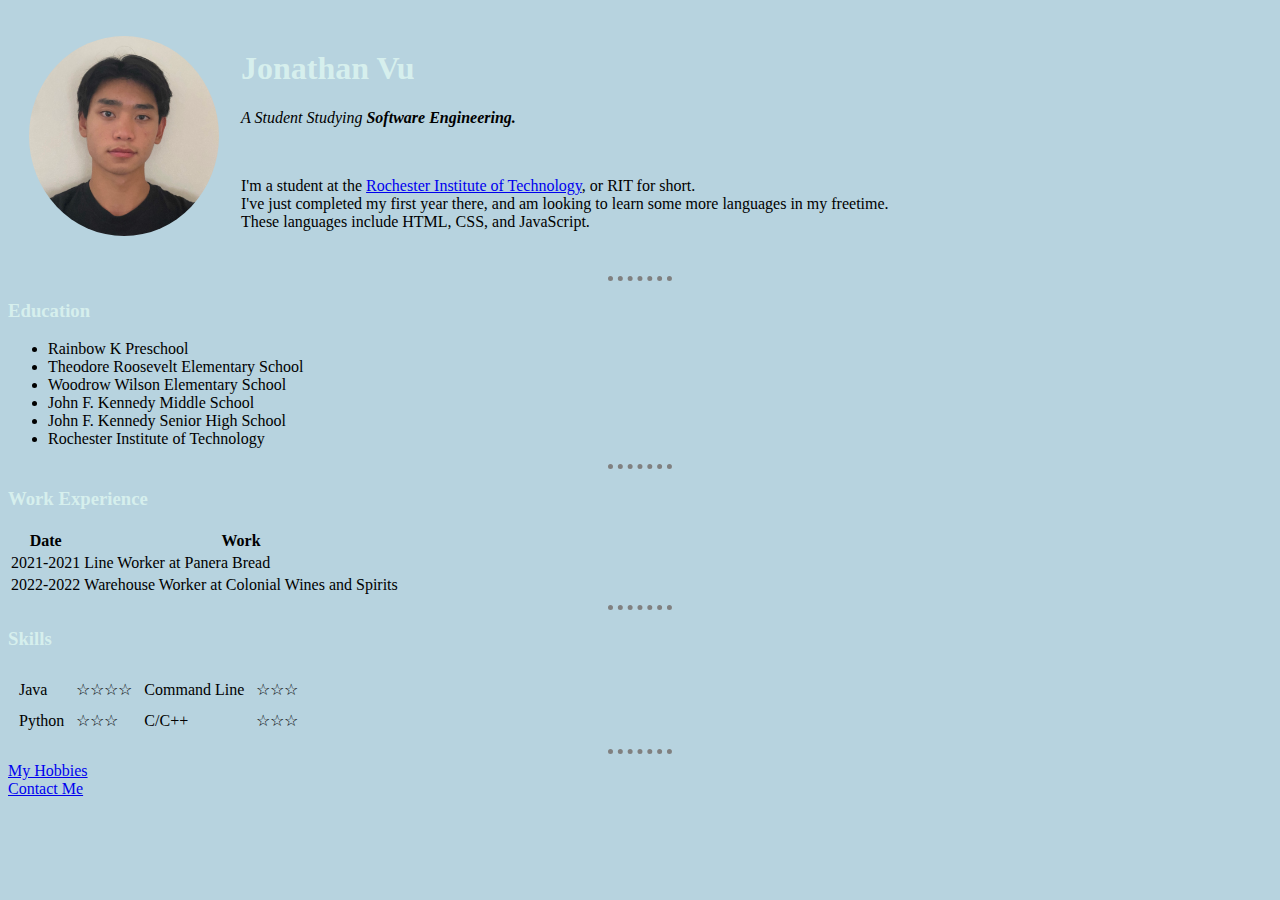
<file: HTML - Personal Site/index.html>
<!DOCTYPE html>
<html lang="en" dir="ltr">

<head>
  <meta charset="utf-8">
  <title>Jonathan's Personal Site</title>
  <link rel="stylesheet" href="css/styles.css">
</head>

<body>
  <table cellspacing="20">
    <tr>
      <td><img src="images/jonathan.jpg" alt="Jonathan Vu's Not Very Accurate Profile Picture"></td>
      <td><h1>Jonathan Vu</h1>
      <p><em>A Student Studying <strong>Software Engineering.</strong></em></p>
      <br />
      <p>I'm a student at the <a href="https://www.rit.edu/">Rochester Institute of Technology</a>, or RIT for short. <br />
        I've just completed my first year there, and am looking to learn some more languages in my freetime.<br />
        These languages include HTML, CSS, and JavaScript.</p></td>
    </tr>
  </table>
  <hr>
  <h3>Education</h3>
  <ul>
    <li>Rainbow K Preschool</li>
    <li>Theodore Roosevelt Elementary School</li>
    <li>Woodrow Wilson Elementary School</li>
    <li>John F. Kennedy Middle School</li>
    <li>John F. Kennedy Senior High School</li>
    <li>Rochester Institute of Technology</li>
  </ul>
  <hr>
  <h3>Work Experience</h3>
  <table>
    <thead>
      <tr>
        <th>Date</th>
        <th>Work</th>
      </tr>
    </thead>
    <tbody>
      <tr>
        <td>2021-2021</td>
        <td>Line Worker at Panera Bread</td>
      </tr>
      <tr>
        <td>2022-2022</td>
        <td>Warehouse Worker at Colonial Wines and Spirits</td>
      </tr>
    </tbody>
  </table>
  <hr>
  <h3>Skills</h3>
  <table cellspacing="10">
    <tr>
      <td>Java</td>
      <td>&#9734&#9734&#9734&#9734</td>
      <td>Command Line</td>
      <td>&#9734&#9734&#9734</td>
    </tr>
    <tr>
      <td>Python</td>
      <td>&#9734&#9734&#9734</td>
      <td>C/C++</td>
      <td>&#9734&#9734&#9734</td>
    </tr>
  </table>
  <hr />
  <a href="hobbies.html">My Hobbies</a>
  <br>
  <a href="contact.html">Contact Me</a>
</body>

</html>
</file>
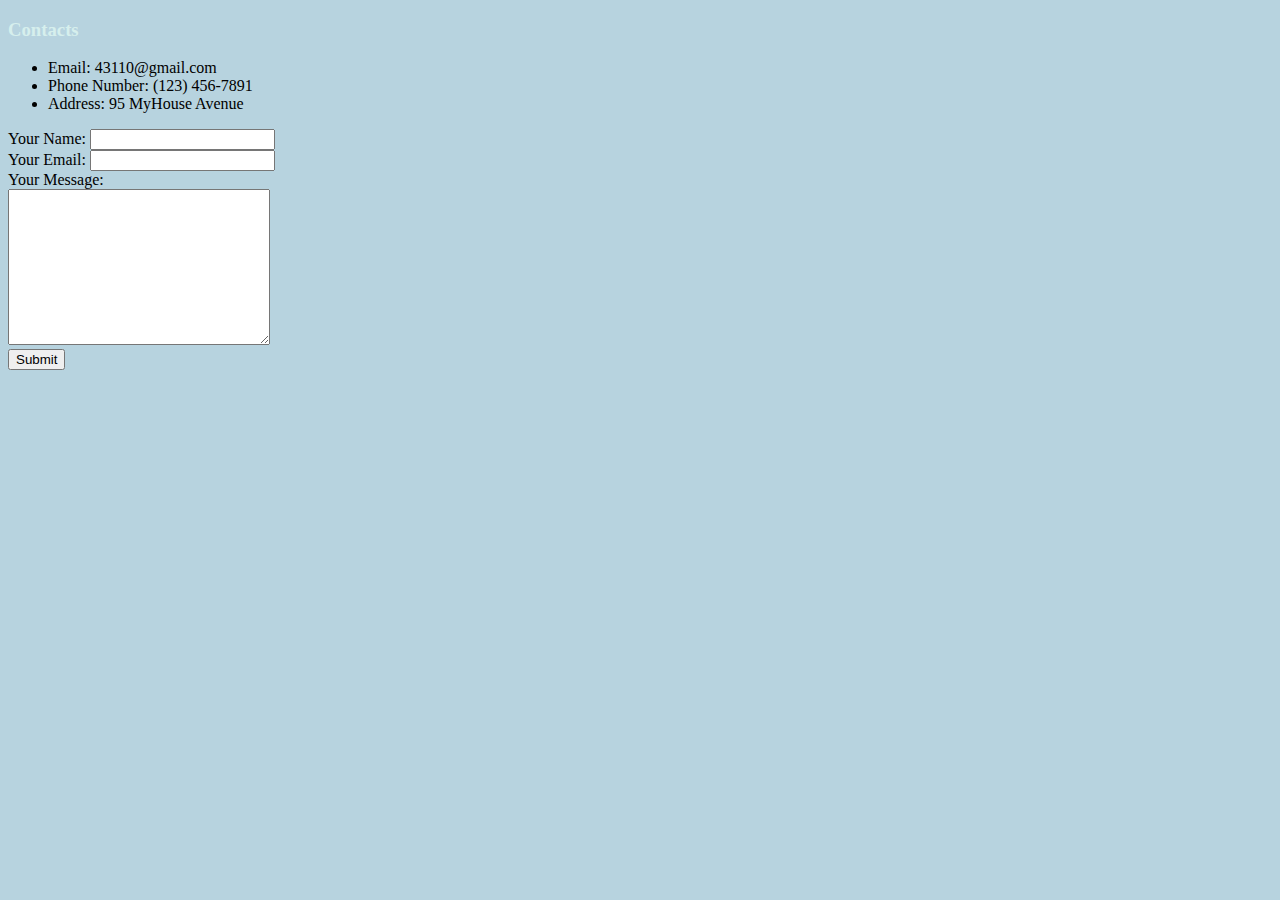
<file: HTML - Personal Site/contact.html>
<!DOCTYPE html>
<html lang="en" dir="ltr">
  <head>
    <meta charset="utf-8">
    <title>My Contacts</title>
    <link rel="stylesheet" href="css/styles.css">
  </head>
  <body>
    <h3>Contacts</h3>
    <ul>
      <li>Email: 43110@gmail.com</li>
      <li>Phone Number: (123) 456-7891</li>
      <li>Address: 95 MyHouse Avenue</li>
    </ul>
    <form action="mailto:info@jonvu03@gmail.com" method="post" enctype="text/plain">
      <label>Your Name: </label>
      <input type="text" name="yourName" value=""><br>
      <label>Your Email: </label>
      <input type="email" name="yourEmail" value=""><br>
      <label>Your Message: </label><br>
      <textarea name="yourMessage" rows="10" cols="30"></textarea><br>
      <input type="submit" name="">
    </form>
  </body>
</html>
</file>
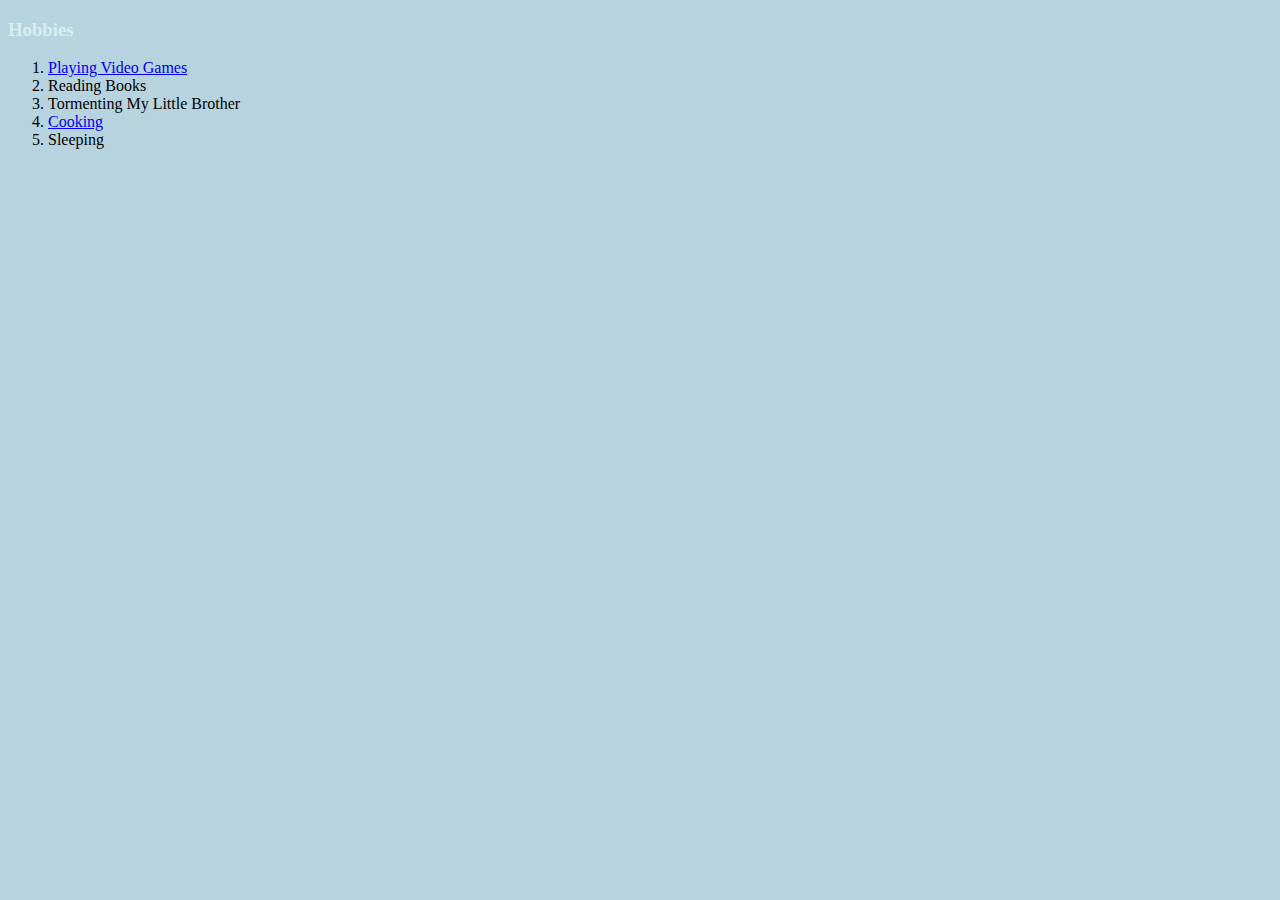
<file: HTML - Personal Site/hobbies.html>
<!DOCTYPE html>
<html lang="en" dir="ltr">
  <head>
    <meta charset="utf-8">
    <title>My Hobbies</title>
    <link rel="stylesheet" href="css/styles.css">
  </head>
  <body>
    <h3>Hobbies</h3>
    <ol>
      <li><a href="https://www.nintendo.com/">Playing Video Games</a></li>
      <li>Reading Books</li>
      <li>Tormenting My Little Brother</li>
      <li><a href="https://www.allrecipes.com/">Cooking</a></li>
      <li>Sleeping</li>
    </ol>
  </body>
</html>
</file>
<file: HTML - Personal Site/css/styles.css>
body {
  background-color: #B7D3DF;
}
hr {
  border-style: dotted none none;
  border-color: grey;
  border-width: 5px;
  width: 5%;
}
img{
  height: 200px;
  width: 190px;
  border-radius: 100%;
}
h1, h3 {
  color: #D6EFED;
}
</file>
